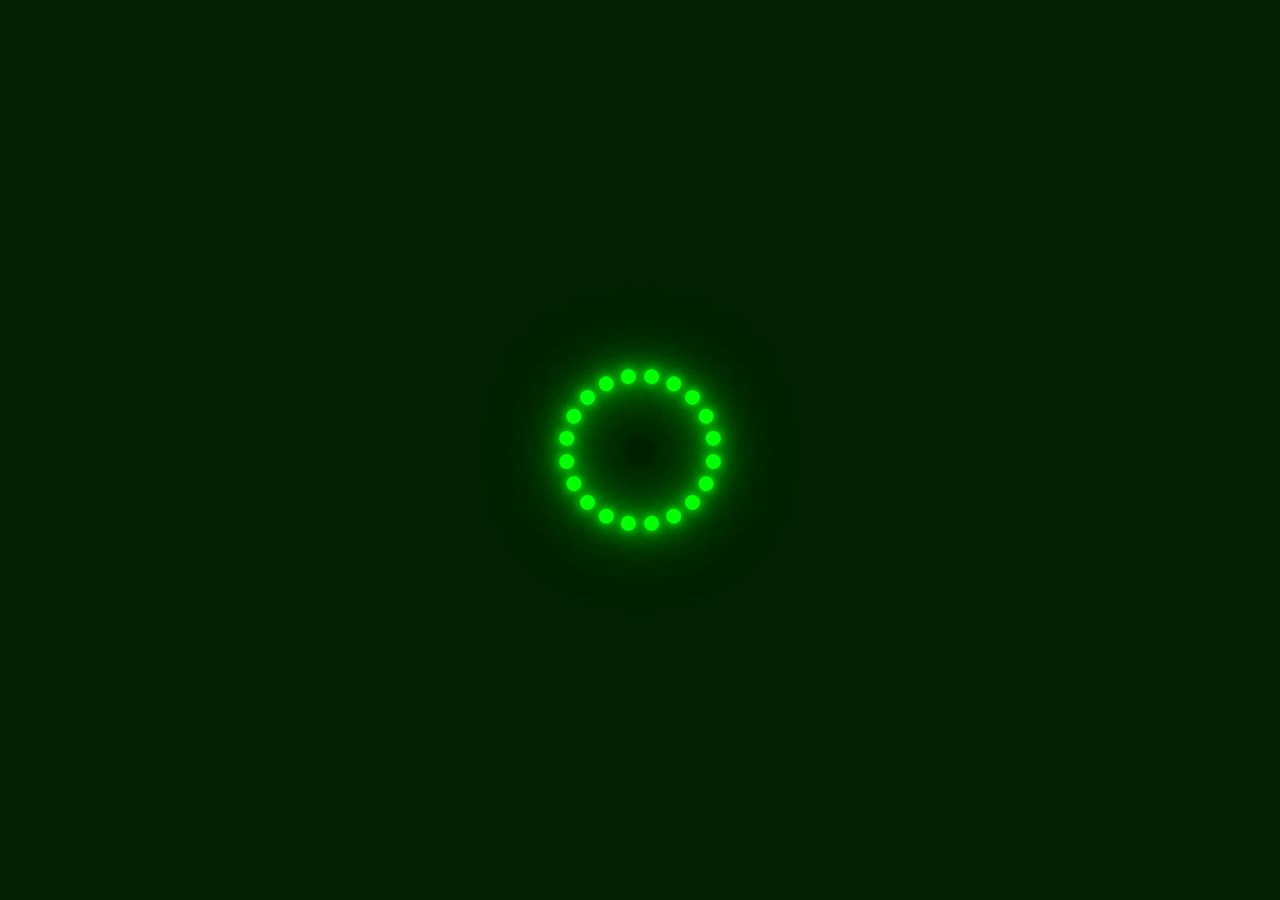
<file: Creative CSS Loading Animations Effects/index.html>
<!DOCTYPE html>
<html lang="en">
  <head>
    <meta charset="UTF-8" />
    <meta http-equiv="X-UA-Compatible" content="IE=edge" />
    <meta name="viewport" content="width=device-width, initial-scale=1.0" />
    <title>Creative CSS Loading Animations Effects | CSS Animation</title>
    <link
      rel="stylesheet"
      href="/Creative CSS Loading Animations Effects/style.css"
    />
  </head>
  <body>
    <section>
      <div class="loader">
        <span style="--i: 1"></span>
        <span style="--i: 2"></span>
        <span style="--i: 3"></span>
        <span style="--i: 4"></span>
        <span style="--i: 5"></span>
        <span style="--i: 6"></span>
        <span style="--i: 7"></span>
        <span style="--i: 8"></span>
        <span style="--i: 9"></span>
        <span style="--i: 10"></span>
        <span style="--i: 11"></span>
        <span style="--i: 12"></span>
        <span style="--i: 13"></span>
        <span style="--i: 14"></span>
        <span style="--i: 15"></span>
        <span style="--i: 16"></span>
        <span style="--i: 17"></span>
        <span style="--i: 18"></span>
        <span style="--i: 19"></span>
        <span style="--i: 20"></span>
      </div>
    </section>
  </body>
</html>
</file>
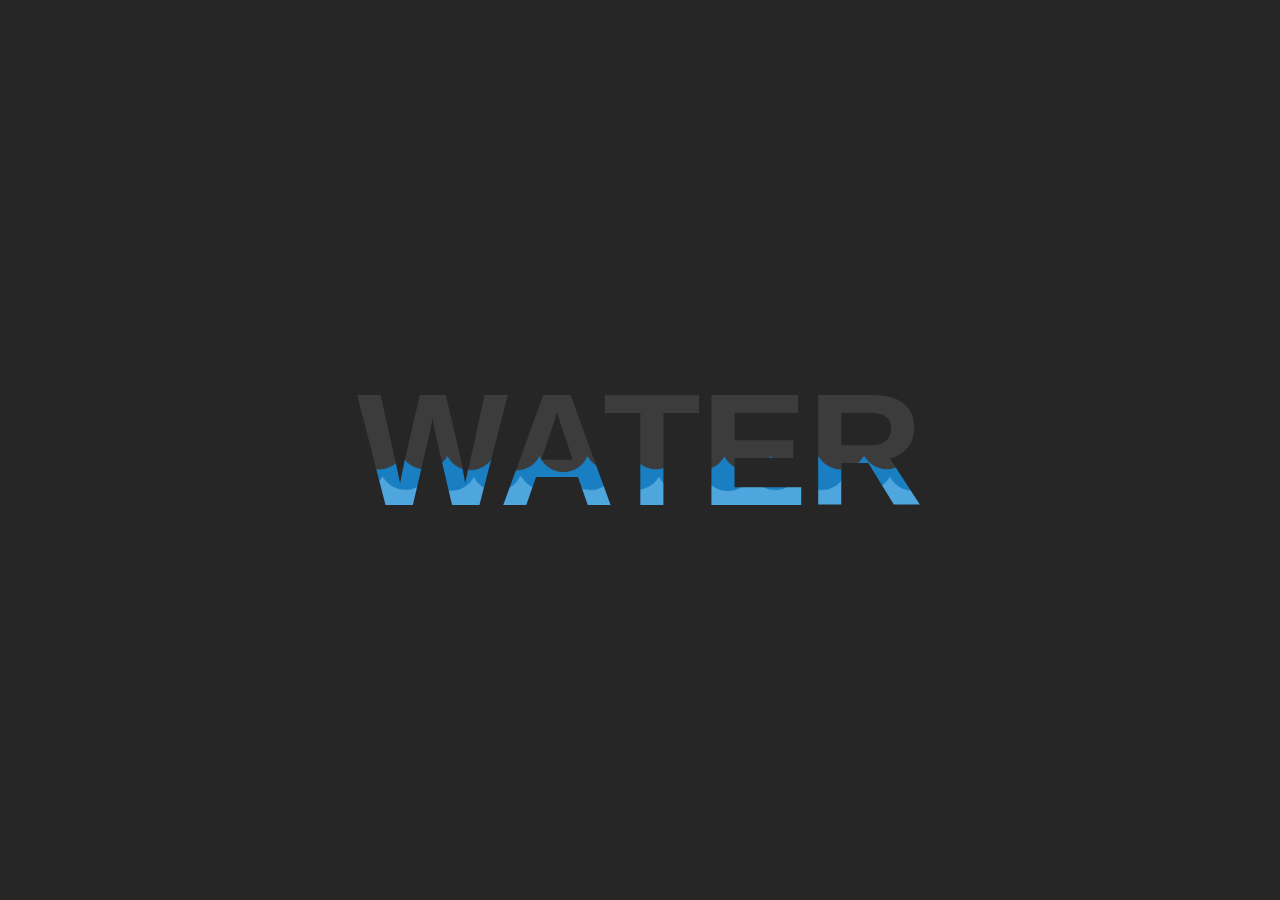
<file: Text Filling with Water/index.html>
<!DOCTYPE html>
<html lang="en">
  <head>
    <meta charset="UTF-8" />
    <meta http-equiv="X-UA-Compatible" content="IE=edge" />
    <meta name="viewport" content="width=device-width, initial-scale=1.0" />
    <title>
      Text Filling with Water - Pure CSS Tutorials - Cool CSS Animation Effects
    </title>
  </head>
  <link rel="stylesheet" href="/Text Filling with Water/style.css" />
  <body>
    <div class="loader">
      <h1>Water</h1>
    </div>
  </body>
</html>
</file>
<file: Text Filling with Water/style.css>
* {
  margin: 0;
  padding: 0;
  background: #262626;
  font-family: Arial;
}
.loader {
  position: absolute;
  top: 50%;
  left: 50%;
  transform: translate(-50%, -50%);
}
.loader h1 {
  margin: 0;
  padding: 0;
  text-transform: uppercase;
  font-size: 10em;
  color: rgba(255, 255, 255, 0.1);
  background-image: url("water-waves-png-Free-PNG-Images-Transparent.png");
  background-size: contain;
  background-repeat: repeat-x;
  -webkit-background-clip: text;
  animation: animate 15s linear infinite;
}
@keyframes animate {
  0% {
    background-position: left 0px top 80px;
  }
  40% {
    background-position: left 800px top -50px;
  }
  80% {
    background-position: left 1800px top 80px;
  }
  100% {
    background-position: left 2400px top 80px;
  }
}
</file>
<file: Creative CSS Loading Animations Effects/style.css>
* {
  margin: 0;
  padding: 0;
  box-sizing: border-box;
}
section {
  display: flex;
  justify-content: center;
  align-items: center;
  min-height: 100vh;
  background: #042104;
  animation: animateBg 10s linear infinite;
}
@keyframes animateBg {
  0% {
    filter: hue-rotate(0deg);
  }
  100% {
    filter: hue-rotate(360deg);
  }
}

section .loader {
  position: relative;
  width: 120px;
  height: 120px;
}
section .loader span {
  position: absolute;
  top: 0;
  left: 0;
  width: 100%;
  height: 100%;
  transform: rotate(calc(18deg * var(--i)));
}
section .loader span:before {
  content: "";
  position: absolute;
  top: 0;
  left: 0;
  width: 15px;
  height: 15px;
  border-radius: 50%;
  background: #00ff0a;
  box-shadow: 0 0 10px #00ff0a, 0 0 20px #00ff0a, 0 0 40px #00ff0a,
    0 0 80px #00ff0a, 0 0 100px #00ff0a;
  animation: animate 2s linear infinite;
  animation-delay: calc(0.1s * var(--i));
}
@keyframes animate {
  0% {
    transform: scale(1);
  }
  80%,
  100% {
    transform: scale(0);
  }
}
</file>
